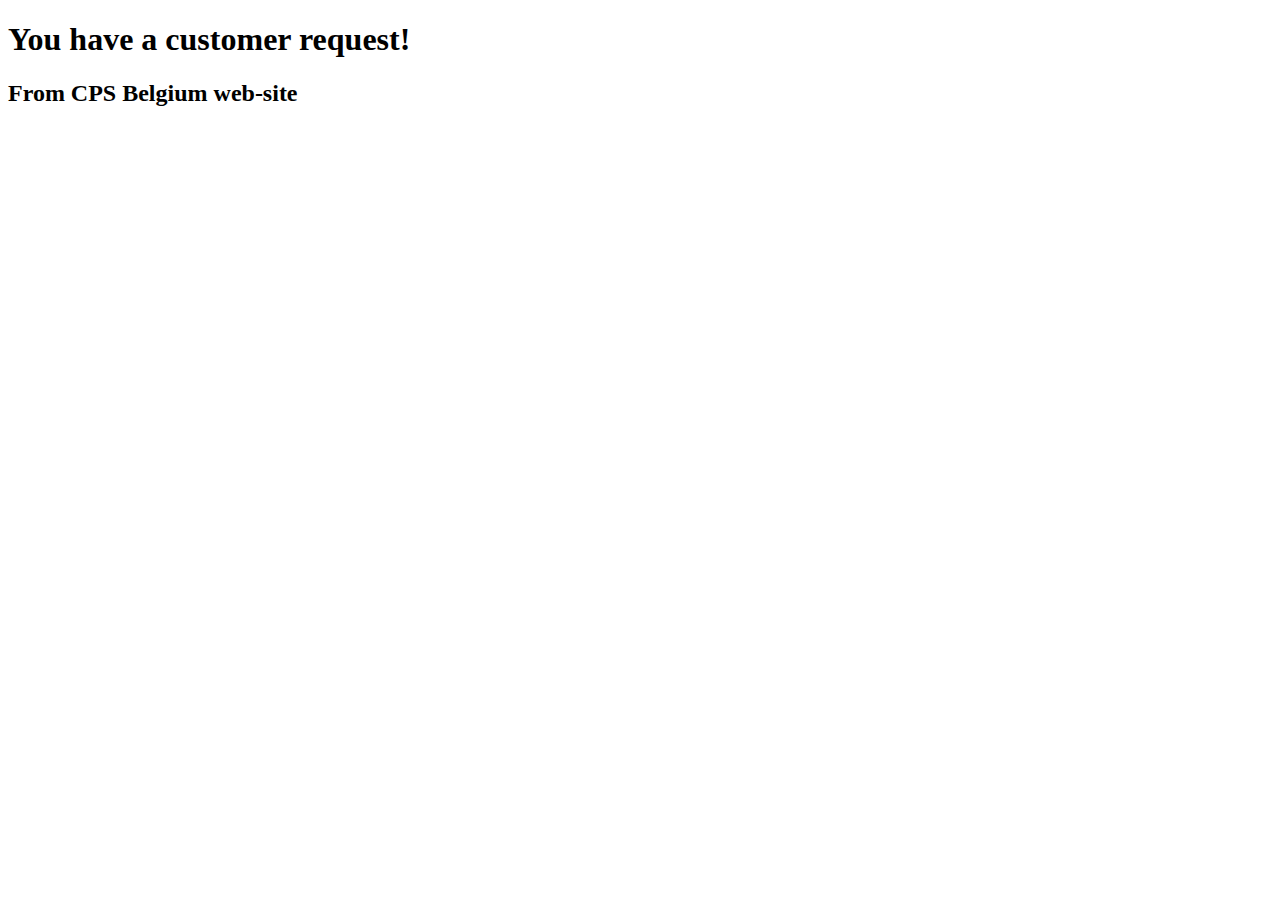
<file: src/main/resources/templates/mailTemplate.html>
<!DOCTYPE html>
<html lang="en" xmlns="http://www.w3.org/1999/xhtml" xmlns:th="http://www.thymeleaf.org">
<head></head>
<body>
<h1>You have a customer request!</h1>
<h2>From CPS Belgium web-site</h2>
<span th:text="'Customer email: ' + ${email} + ';'"></span><br/>
<span th:text="'Subject: ' + ${subject} + ';'"></span><br/>
<span th:text="'Customer name: ' + ${name} + ';'"></span><br/>
<span th:text="'Customers message: ' + ${message} + ';'"></span><br/>
<span th:text="'Category: ' + ${category} + ';'"></span>
</body>
</html>
</file>
